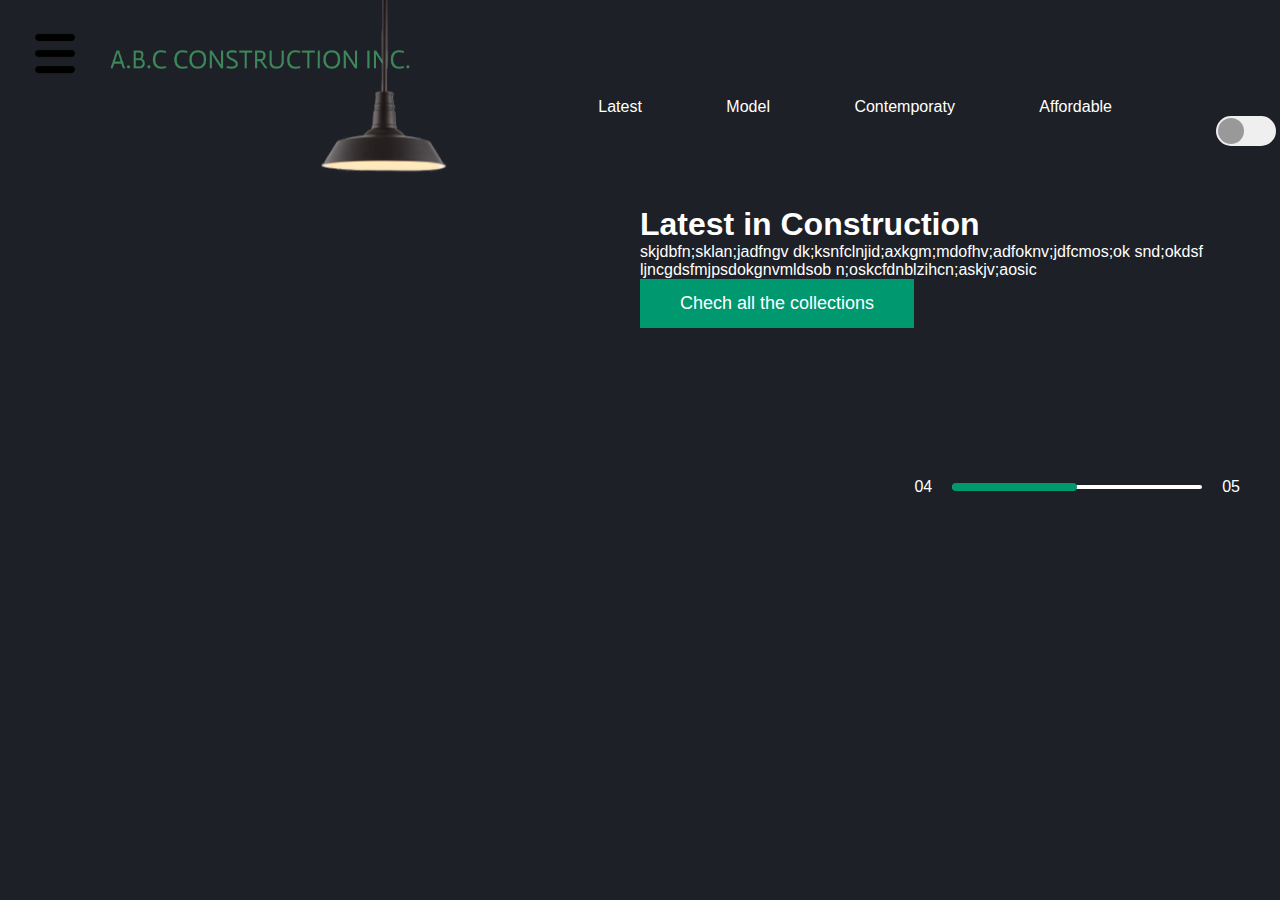
<file: index.html>
<!DOCTYPE html>
<html lang="en">
  <head>
    <meta charset="UTF-8" />
    <meta name="viewport" content="width=device-width, initial-scale=1.0" />
    <title>ABC Construction</title>
    <link rel="stylesheet" href="index.css" />
  </head>
  <body>
    <div class="main">
      <nav>
        <img src="mingcute_menu-fill.png" class="menu-img">
        <img src="A.B.C-CONSTRUCTION-INC.png" class="logo">
        <ul>
          <li><a href="">Latest</a></li>
          <li><a href="">Model</a></li>
          <li><a href="">Contemporaty</a></li>
          <li><a href="">Affordable</a></li>
        </ul>
        <button type="button" onclick="toggleBtn()" id="btn"><span></span></button>
      </nav>
      <div class="lamp-container">
        <img src="flat-lamp-light-wkb.png" class="lamp">
        <img src="lamp-light.png" class="light" id="light">
      </div>
      <div class="text-container">
        <h1> Latest in Construction</h1>
          
          <p>skjdbfn;sklan;jadfngv dk;ksnfclnjid;axkgm;mdofhv;adfoknv;jdfcmos;ok snd;okdsf
            ljncgdsfmjpsdokgnvmldsob n;oskcfdnblzihcn;askjv;aosic</p>
            <a href="">Chech all the collections</a>
            <div class="control">
              <p>04</p>
              <div class="line"><span></span></div>

              <p>05</p>
            </div>
      </div>
        </div>
      </nav>
    </div>
    <script> 
    var btn = document.getElementById("btn");
    var light = document.getElementById("light");

    function toggleBtn(){
      btn.classList.toggle("active")
      light.classList.toggle("on")
    }
    </script>
  </body>
</html>
</file>
<file: index.css>
*{
    margin: 0;
    padding: 0;
    font-family: sans-serif;
    box-sizing: border-box;
}

.main{
    background: #1d2026;
    min-height: 100vh;
    width: 100%;
    color: #fff;
    position: center;
}   

.nav{
    display: flex;
    align-items: center;  
    padding: 20px 8%;
}

nav .menu-img{
    width: 50px;
    margin-top: 2%;
    cursor: pointer;
    position: relative;
    margin-right: 30px;
    margin-left: 30px;
}

nav .logo{
    width: 300px;
    cursor: pointer;
    position: fixed;
    margin-top: 50px;
    
}

nav ul{
    flex: 1;
    text-align: right;
    margin-right: 10%;
    margin-top: 1%;

}

nav ul li{
    display: inline-block;
    list-style: none;
    margin: 0 40px;

}

nav ul li a{
    text-decoration: none;
    color: #fff;
}

button{
    background: #efefef;
    height: 30px;
    width: 60px;
    border-radius: 20px;
    border: 0;
    outline: 0;
    cursor: pointer;
    transition: background 0.5s;
    position: fixed;
    margin-left: 95%;
    
}

button span{
    display: block;
    background: #999;
    height: 26px;
    width: 26px;
    border-radius: 50%;
    margin-left: 2px;
    transition: background 0.5s, marging-left 0.5s;
}


.lamp-container{
    position: absolute;
    top: -20px;
    left: 22%;
    width: 200px;

}

.lamp{
    width: 100%;
}

.light{
    position: absolute;
    top: 90%;
    left: 50%;
    transform: translateX(-50%);
    width: 700px;
    margin-left: -10%;
    opacity: 0;
    transition: opacity 0.5s;
}

.text-container{
    max-width: 600px;
    margin-top: 7%;
    margin-left: 50%;

}

.text container h1{
    font-size: 80px;
    font-weight: 400;
}

.text-container a{
    text-decoration: none;
    background: #00986f;
    padding: 14px 40px;
    display: inline-block;
    color: #fff;
    font-size: 18px;
    margin-top: 30px
    border-radius: 30px;

}

.control{
    display: flex;
    align-items: center;
    justify-content: flex-end;
    margin-top: 150px;

}

.control .line{
    width: 250px;
    height: 4px;
    background: #fff;
    margin: 0 20px;
    border-radius: 2px;

}

.control .line span{
    width: 50%;
    height: 8px;
    margin-top: -2px;
    border-radius: 4px;
    background: #00986F;
    display: block;
}

.active{ 
    background: green;

}

.active span{
    background: #fff;
    margin-left: 31px;

}
.on{
    opacity: 1;
}
</file>
